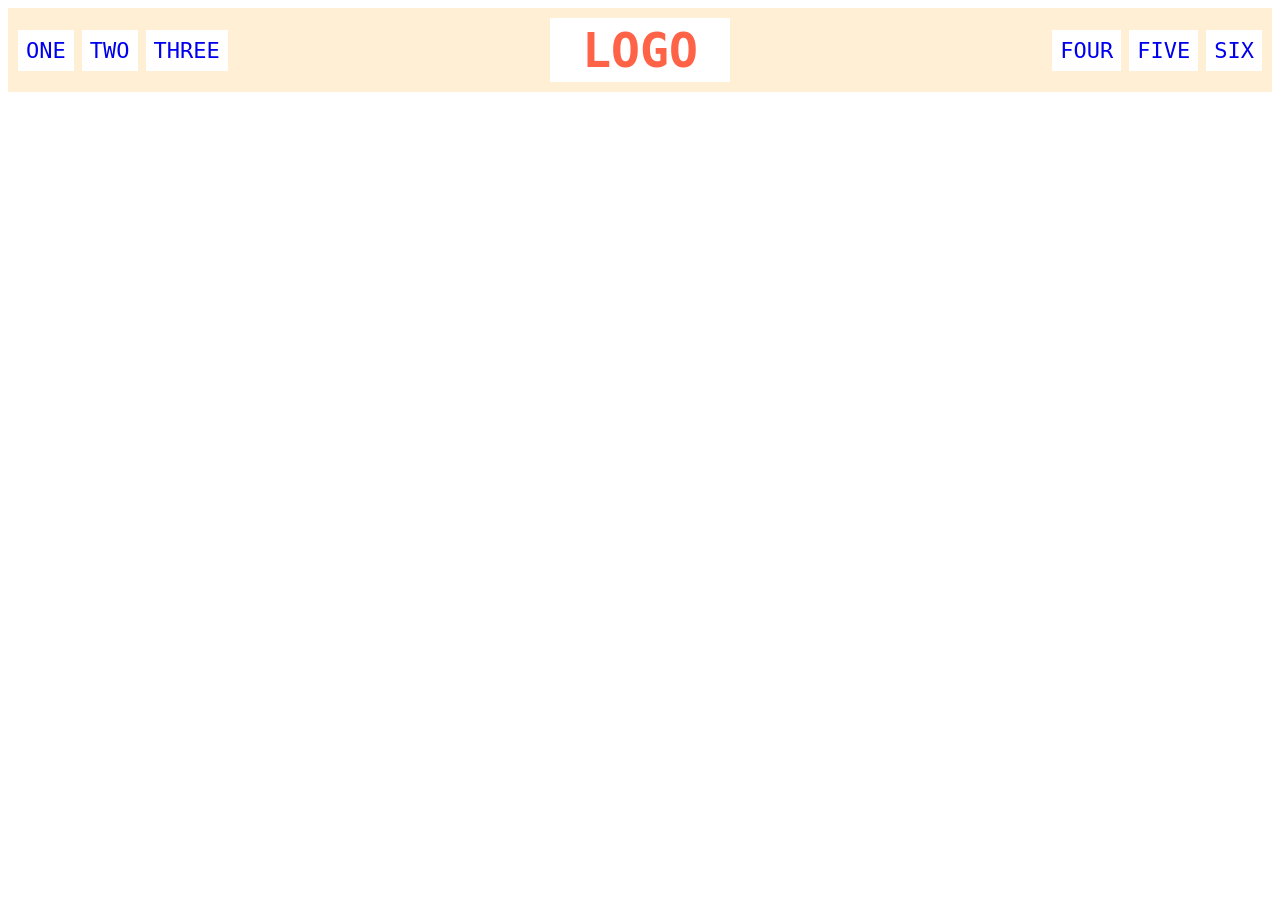
<file: foundations/flex/02-flex-header/index.html>
<!DOCTYPE html>
<html lang="en">
  <head>
    <meta charset="UTF-8">
    <meta http-equiv="X-UA-Compatible" content="IE=edge">
    <meta name="viewport" content="width=device-width, initial-scale=1.0">
    <title>Flex Header</title>
    <link rel="stylesheet" href="style.css">
  </head>
  <body>

    <div class="header">

      <div class="left-links">
        <ul>
          <li><a href="#">ONE</a></li>
          <li><a href="#">TWO</a></li>
          <li><a href="#">THREE</a></li>
        </ul>
      </div>

      <div class="logo">LOGO</div>

      <div class="right-links">
        <ul>
          <li><a href="#">FOUR</a></li>
          <li><a href="#">FIVE</a></li>
          <li><a href="#">SIX</a></li>
        </ul>
      </div>
      
    </div>

  </body>
</html>
</file>
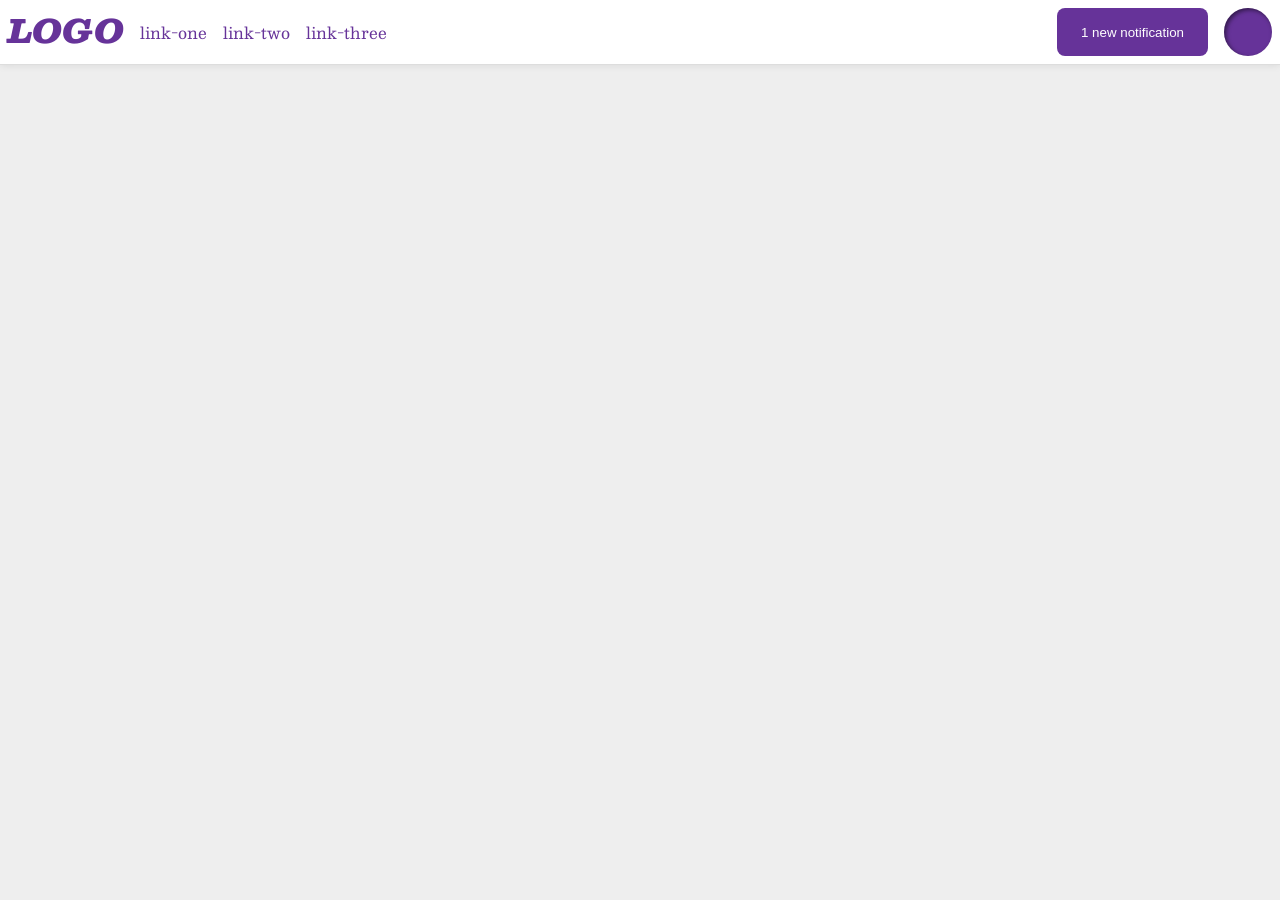
<file: foundations/flex/03-flex-header-2/index.html>
<!DOCTYPE html>
<html lang="en">
  <head>
    <meta charset="UTF-8">
    <meta http-equiv="X-UA-Compatible" content="IE=edge">
    <meta name="viewport" content="width=device-width, initial-scale=1.0">
    <title>Flex Header 2</title>
    <link rel="stylesheet" href="style.css">
  </head>
  <body>
    <div class="header">

      <div class="right">
      <div class="logo">
        LOGO
      </div>
      <ul class="links">
        <li><a href="https://google.com">link-one</a></li>
        <li><a href="https://google.com">link-two</a></li>
        <li><a href="https://google.com">link-three</a></li>
      </ul>

      </div>

      <div class="left">
      <button class="notifications">
        1 new notification
      </button>
      <div class="profile-image"></div>
      </div>
      
    </div>
  </body>
</html>
</file>
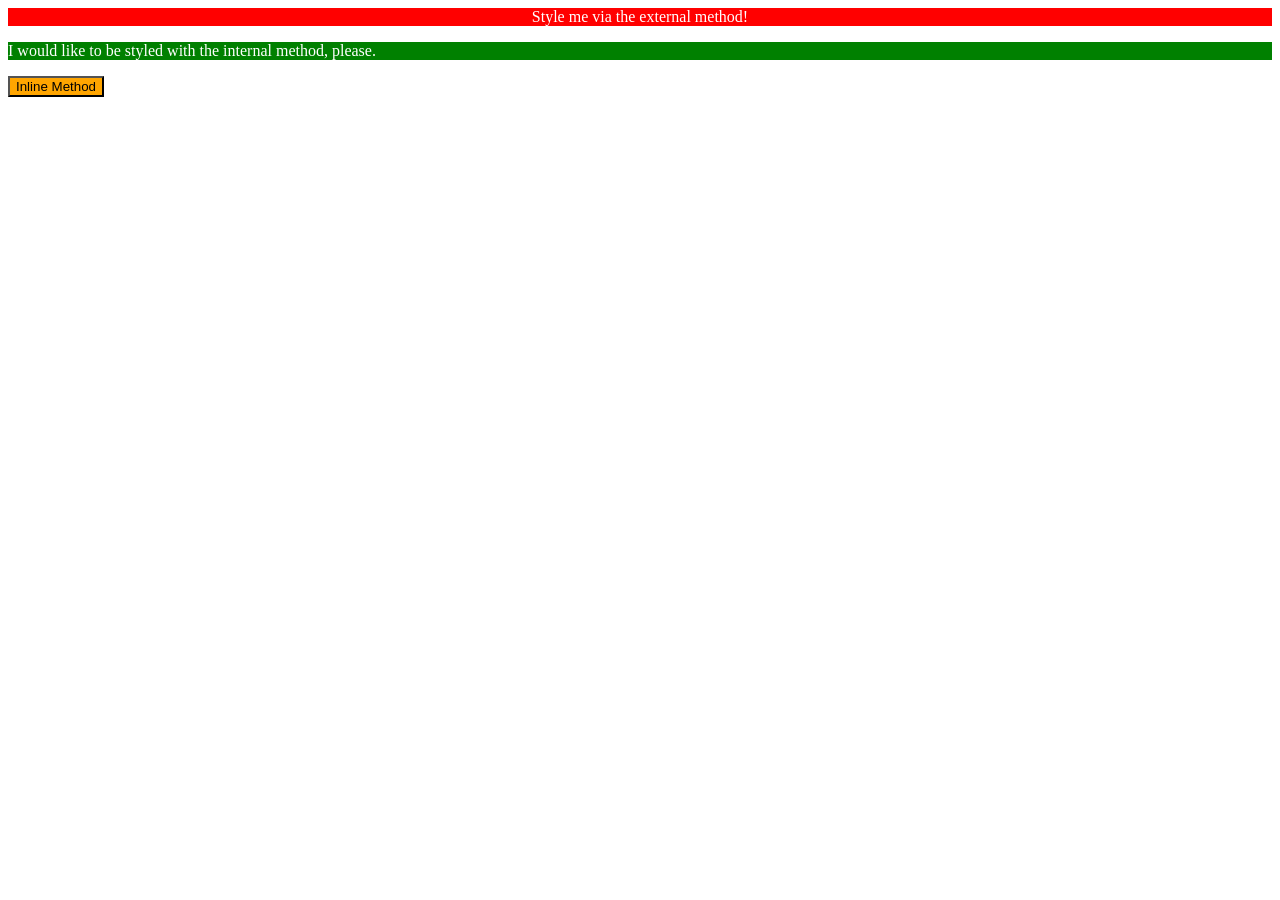
<file: foundations/intro-to-css/01-css-methods/index.html>
<!DOCTYPE html>
<html lang="en">
  <head>
    <meta charset="UTF-8">
    <meta http-equiv="X-UA-Compatible" content="IE=edge">
    <meta name="viewport" content="width=device-width, initial-scale=1.0">
    <link rel="stylesheet" href="styles.css">
    <title>Methods for Adding CSS</title>

    <style>
      p {
        color: white;
        background-color: green;
      }
    </style>
  </head>

  <body>
    <div>Style me via the external method!</div>
    <p>I would like to be styled with the internal method, please.</p>
    <button style="background-color: orange;">Inline Method</button>
  </body>
</html>
</file>
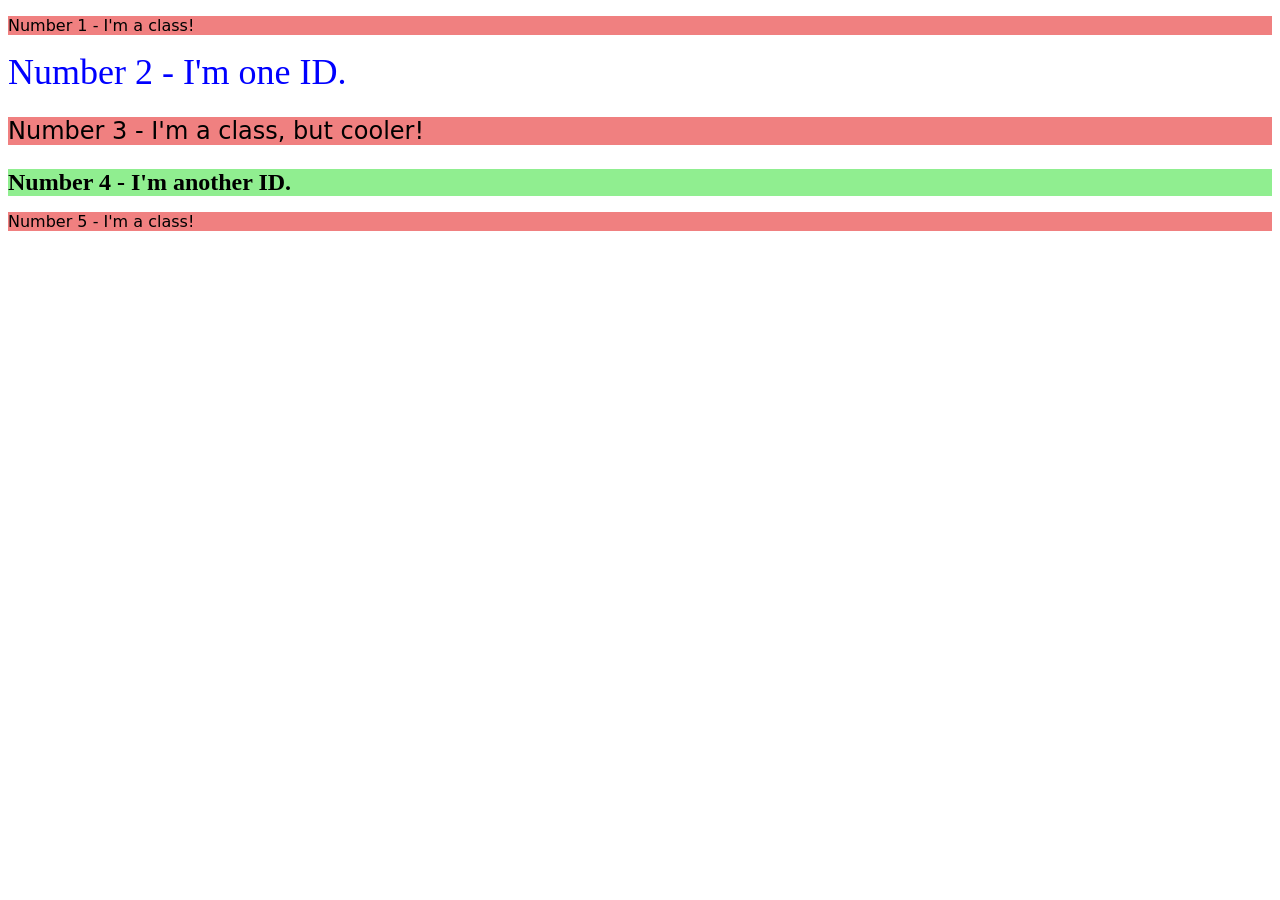
<file: foundations/intro-to-css/02-class-id-selectors/index.html>
<!DOCTYPE html>
<html lang="en">
  <head>
    <meta charset="UTF-8">
    <meta http-equiv="X-UA-Compatible" content="IE=edge">
    <meta name="viewport" content="width=device-width, initial-scale=1.0"> 
    <title>Class and ID Selectors</title>
    <link rel="stylesheet" href="style.css">
  </head>
  <body>
    <p class="odd-number normal">Number 1 - I'm a class!</p>
    <div id="second">Number 2 - I'm one ID.</div>
    <p class="odd-number unique">Number 3 - I'm a class, but cooler!</p>
    <div id="fourth">Number 4 - I'm another ID.</div>
    <p class="odd-number normal">Number 5 - I'm a class!</p>
  </body>
</html>
</file>
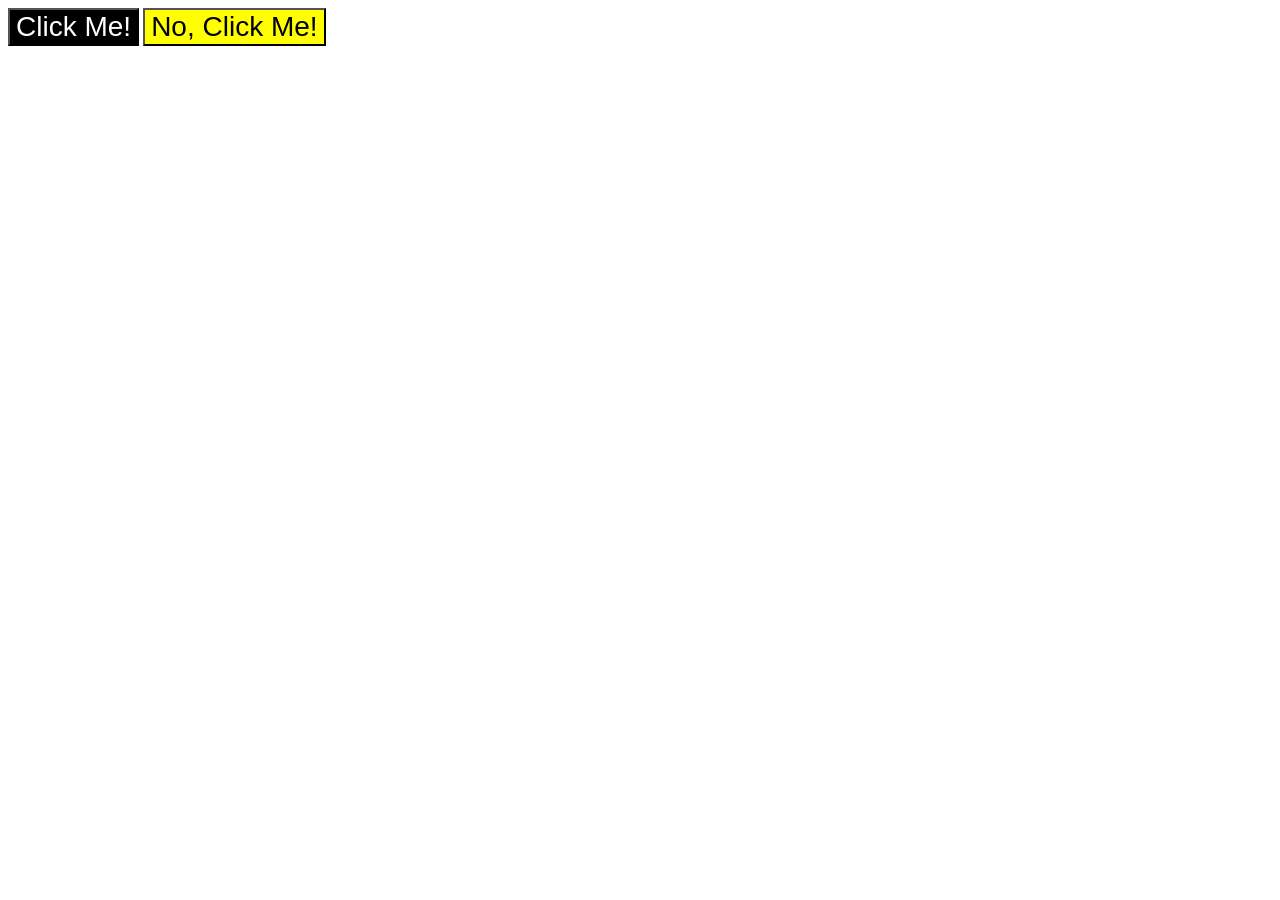
<file: foundations/intro-to-css/03-grouping-selectors/index.html>
<!DOCTYPE html>
<html lang="en">
  <head>
    <meta charset="UTF-8">
    <meta http-equiv="X-UA-Compatible" content="IE=edge">
    <meta name="viewport" content="width=device-width, initial-scale=1.0">
    <title>Grouping Selectors</title>
    <link rel="stylesheet" href="style.css">
  </head>
  <body>
    <button class="one">Click Me!</button>
    <button class="two">No, Click Me!</button>
  </body>
</html>
</file>
<file: foundations/flex/02-flex-header/style.css>
.header  {
  font-family: monospace;
  background: papayawhip;
  display: flex;
  justify-content: space-between;
  align-items: center;
}

.logo {
  font-size: 48px;
  font-weight: 900;
  color: tomato;
  background: white;
  padding: 4px 32px;
  margin: 10px;

}

ul {
  /* this removes the dots on the list items*/
  display: flex;
  list-style-type: none;
  padding-right: 10px;
  padding-left: 10px;
  gap: 8px;
  
}

a {
  font-size: 22px;
  background: white;
  padding: 8px;
  /* this removes the line under the links */
  text-decoration: none;
}
</file>
<file: foundations/flex/03-flex-header-2/style.css>
/* this is some magical font-importing.  
you'll learn about it later. */
@import url('https://fonts.googleapis.com/css2?family=Besley:ital,wght@0,400;1,900&display=swap');

body {
  margin: 0;
  background: #eee;
  font-family: Besley, serif;
}

.header {
  background: white;
  border-bottom: 1px solid #ddd;
  box-shadow: 0 0 8px rgba(0,0,0,.1);
  display: flex;
  justify-content: space-between;
  align-items: center;
}

.profile-image {
  background: rebeccapurple;
  box-shadow: inset 2px 2px 4px rgba(0,0,0,.5);
  border-radius: 50%;
  width: 48px;
  height: 48px;
}

.logo {
  color: rebeccapurple;
  font-size: 32px;
  font-weight: 900;
  font-style: italic;
}

button {
  border: none;
  border-radius: 8px;
  background: rebeccapurple;
  color: white;
  padding: 8px 24px;
}

a {
  /* this removes the line under our links */
  text-decoration: none;
  color: rebeccapurple;
}

ul {
  display: flex;
  list-style-type: none;  
  padding: 0px;
  gap: 16px;
}

.right {
  display: flex;
  padding-left: 8px;
  gap: 16px;
  
}

.left {
  display: flex;
  margin: 8px;
  padding: 0px;
  gap: 16px;



}
</file>
<file: foundations/intro-to-css/01-css-methods/styles.css>
div {
    color: white;
    background-color: red;
    text-align: center;
}
</file>
<file: foundations/intro-to-css/02-class-id-selectors/style.css>
/* Add CSS Styling */

.odd-number.normal, .odd-number.unique {
    background-color: #f08080;
    font-family: Verdana, 'DejaVu Sans', sans-serif;
    
}

.odd-number.unique {
    font-size: 24px;
}



#second {
    color: #0000FF;
    font-size: 36px
}

#fourth {
    background-color: rgb(144, 238, 144);
    font-size: 24px;
    font-weight: 700;
}
</file>
<file: foundations/intro-to-css/03-grouping-selectors/style.css>
/* Add CSS Styling */

.one, .two {
    font-size: 28px;
    font-family: Helvetica, 'Times New Roman', sans-serif;

}

.one {
    background-color: black;
    color: white;
}

.two {
    background-color: yellow;
}
</file>
